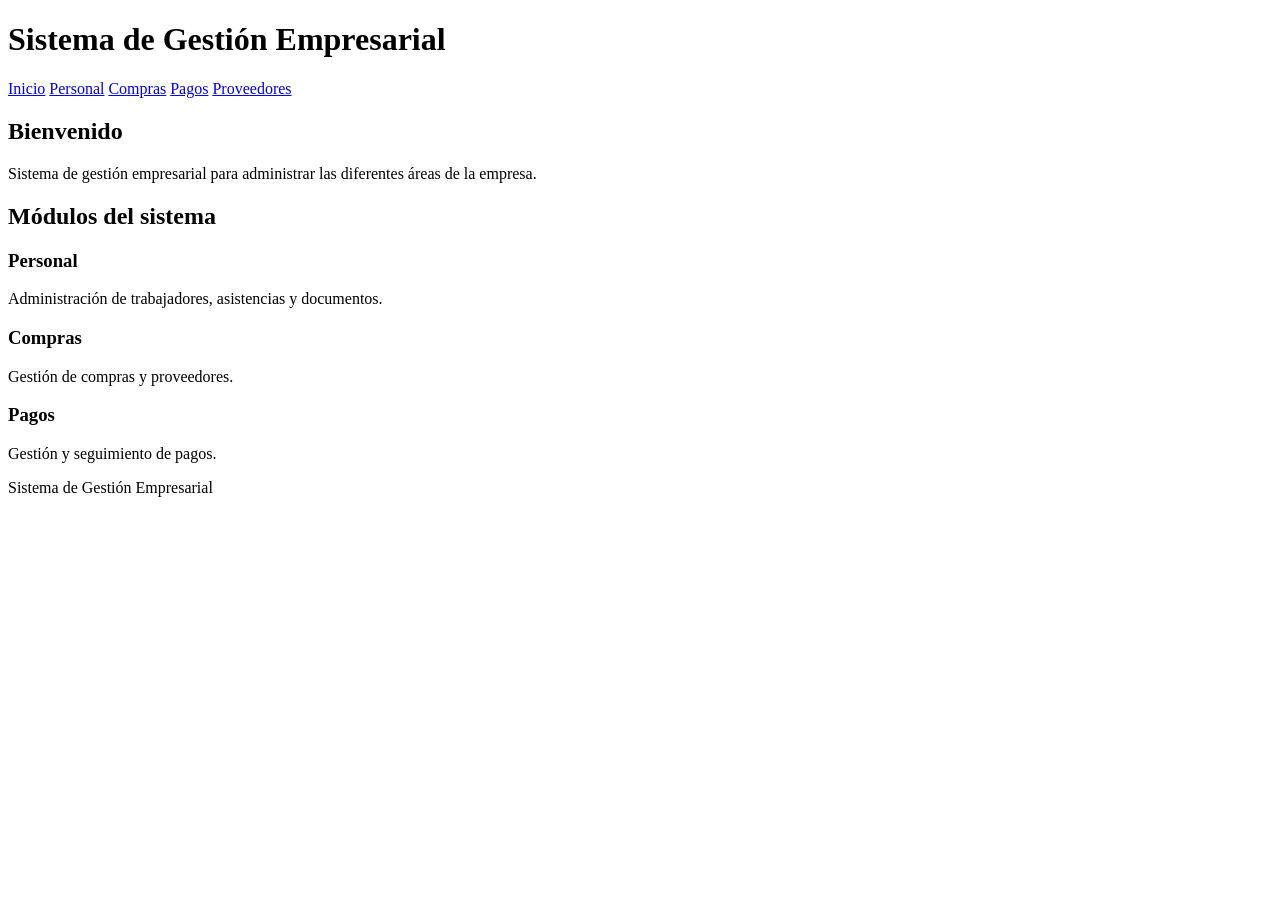
<file: backend/index.html>
<!DOCTYPE html>
<html lang="es">

<head>
    <meta charset="UTF-8">
    <meta name="viewport" content="width=device-width, initial-scale=1.0">

    <title>Sistema de Gestión Empresarial</title>
</head>

<body>

    <header>
        <h1>Sistema de Gestión Empresarial</h1>
    </header>

    <nav>
        <a href="#">Inicio</a>
        <a href="#">Personal</a>
        <a href="#">Compras</a>
        <a href="#">Pagos</a>
        <a href="#">Proveedores</a>
    </nav>

    <main>

        <section>
            <h2>Bienvenido</h2>
            <p>
                Sistema de gestión empresarial para administrar
                las diferentes áreas de la empresa.
            </p>
        </section>

        <section>
            <h2>Módulos del sistema</h2>

            <article>
                <h3>Personal</h3>
                <p>
                    Administración de trabajadores, asistencias
                    y documentos.
                </p>
            </article>

            <article>
                <h3>Compras</h3>
                <p>
                    Gestión de compras y proveedores.
                </p>
            </article>

            <article>
                <h3>Pagos</h3>
                <p>
                    Gestión y seguimiento de pagos.
                </p>
            </article>

        </section>

    </main>

    <footer>
        <p>Sistema de Gestión Empresarial</p>
    </footer>

</body>

</html>
</file>
